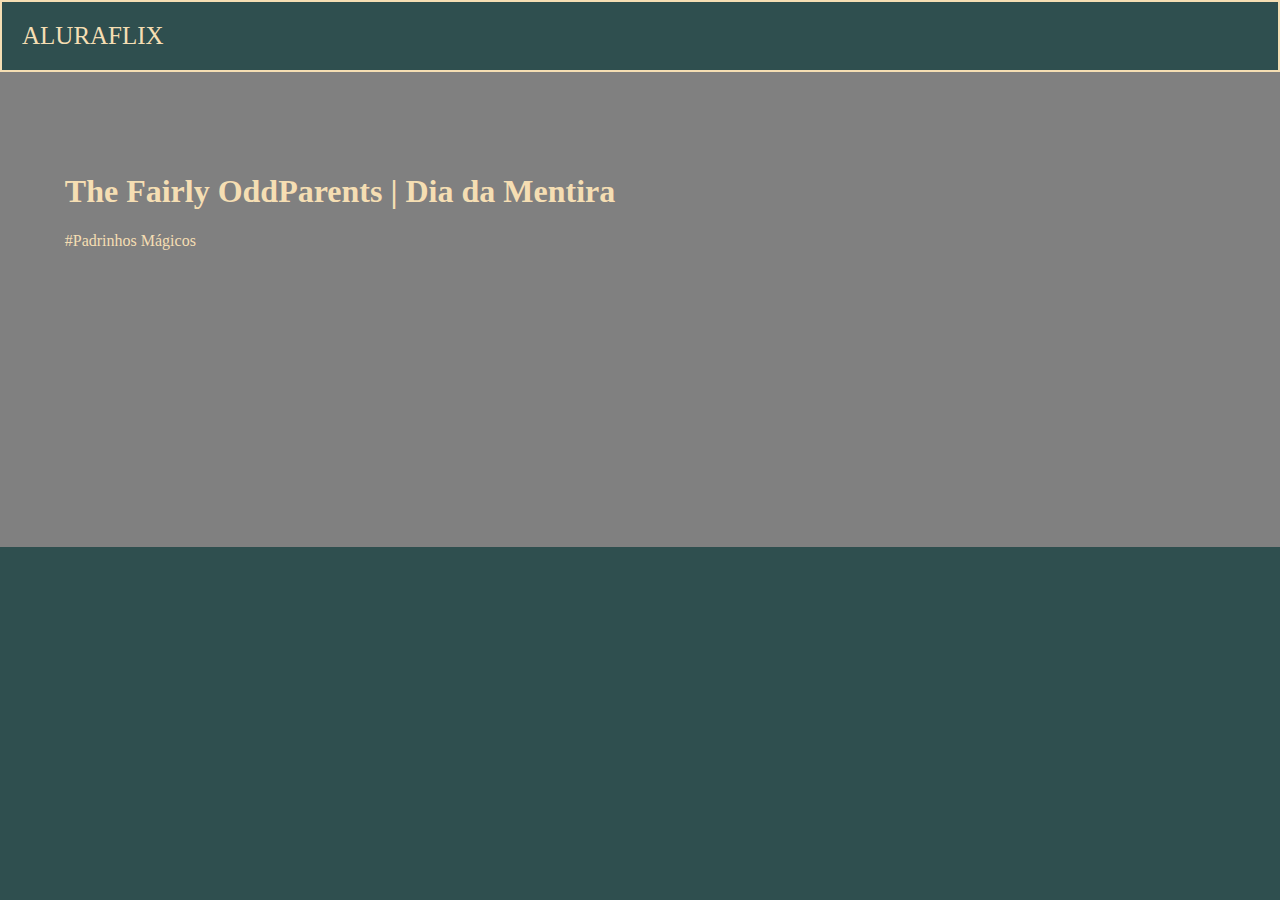
<file: index.html>
<html lang="pt-br">

<head>
    <link rel="stylesheet" href="style.css" />
    <title>Aluraflix</title>
</head>

<body>

    <header>ALURAFLIX</header>

    <section>
        <div class="chamada-texto">
            <h1>The Fairly OddParents | Dia da Mentira</h1>
            <p>#Padrinhos Mágicos</p>
        </div>


        <div>
            <iframe width="560" height="315" src="https://www.youtube.com/embed/3faMxWaX_YY?si=RIftE604i-7ggijX"
             title="YouTube video player" frameborder="0" allow="accelerometer; autoplay; 
             clipboard-write; encrypted-media; gyroscope; picture-in-picture; web-share" 
             referrerpolicy="strict-origin-when-cross-origin"
             allowfullscreen></iframe>
        
        </div>

    </section>

</body>


</html>
</file>
<file: style.css>
body {
    color: wheat; 
    background: darkslategray; 
    margin: 0px;
}


header{
    border: solid 2px rgb(245, 222, 179);
    padding: 20px; 
    font-size: 25px;
    color: rgb(245, 222, 179);
}

section{
    background: rgb(128, 128, 128);
    padding-bottom: 80px;
    padding-top: 80px;
    display: flex; 
    justify-content: center;
}

div{
    margin-right: 20px;

}
</file>
